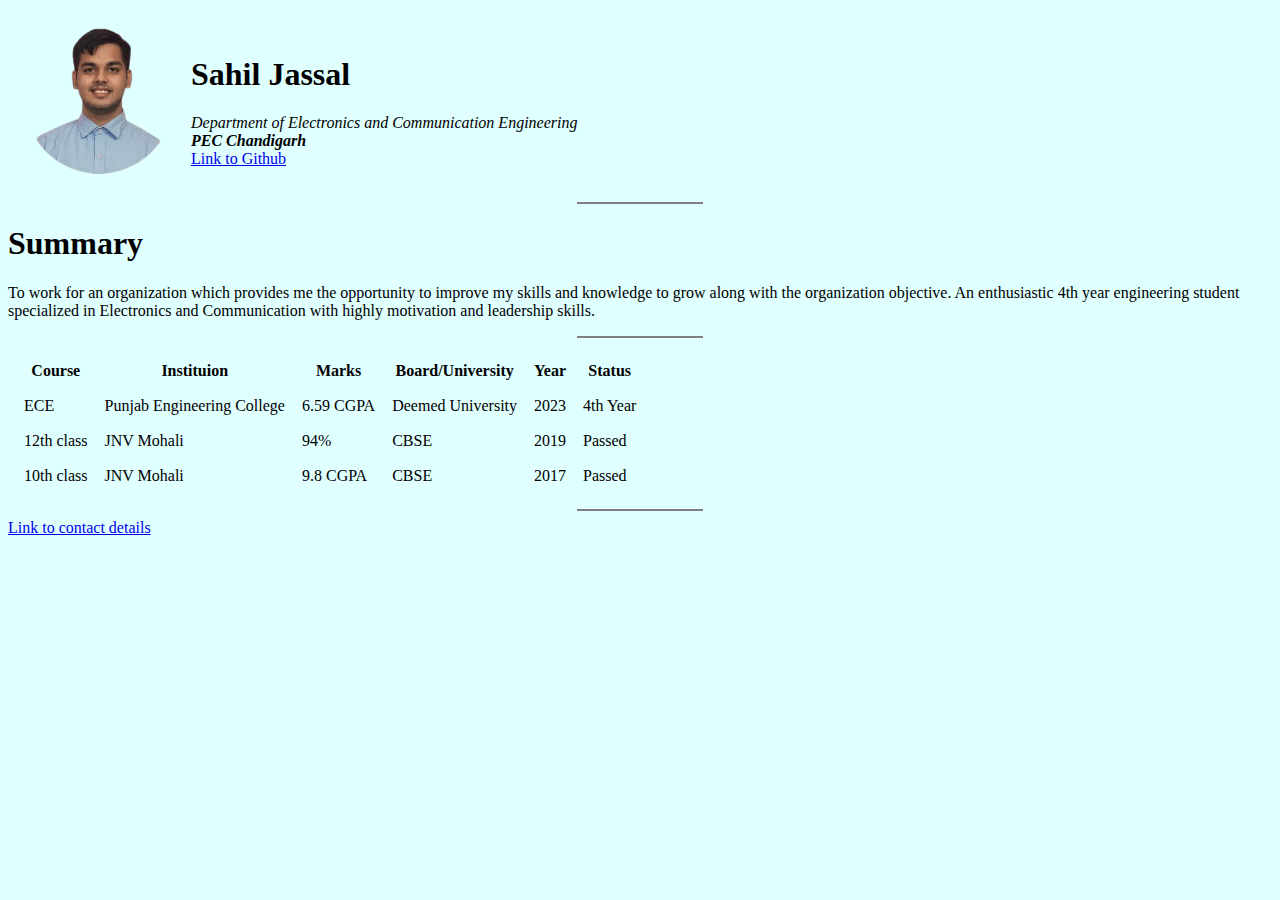
<file: index.html>
<!DOCTYPE html>
<html lang="en">
  <head>
    <meta charset="UTF-8" />
    <title>Resume</title>
    <link rel="stylesheet" href="./css-code/style.css">
  </head>
  <body">
    <!-- Proper Introduction Layout -->
    <table cellspacing="15">
      <tr>
        <td><img src="./imgs/pro.png" alt="img"/></td>
        <td>
          <h1>Sahil Jassal</h1>
          <em>Department of Electronics and Communication Engineering</em>
          <br />
          <strong><em>PEC Chandigarh</em></strong>
          <br />
          <a href="http://github.com/shljsl75891" target="_blank"
            >Link to Github</a
          >
        </td>
      </tr>
    </table>

    <hr />

    <!-- Summary -->
    <h1>Summary</h1>
    <p>
      To work for an organization which provides me the opportunity to improve
      my skills and knowledge to grow along with the organization objective. An
      enthusiastic 4th year engineering student specialized in Electronics and
      Communication with highly motivation and leadership skills.
    </p>

    <hr />

    <!-- Education Details -->
    <table cellspacing="15">
      <thead>
        <tr>
          <th>Course</th>
          <th>Instituion</th>
          <th>Marks</th>
          <th>Board/University</th>
          <th>Year</th>
          <th>Status</th>
        </tr>
      </thead>
      <tbody>
        <tr>
          <td>ECE</td>
          <td>Punjab Engineering College</td>
          <td>6.59 CGPA</td>
          <td>Deemed University</td>
          <td>2023</td>
          <td>4th Year</td>
        </tr>
        <tr>
          <td>12th class</td>
          <td>JNV Mohali</td>
          <td>94%</td>
          <td>CBSE</td>
          <td>2019</td>
          <td>Passed</td>
        </tr>
        <tr>
          <td>10th class</td>
          <td>JNV Mohali</td>
          <td>9.8 CGPA</td>
          <td>CBSE</td>
          <td>2017</td>
          <td>Passed</td>
        </tr>
      </tbody>
    </table>

    <hr />
    <a href="./contacts.html" target="_blank">Link to contact details</a>
  </body>
</html>
</file>
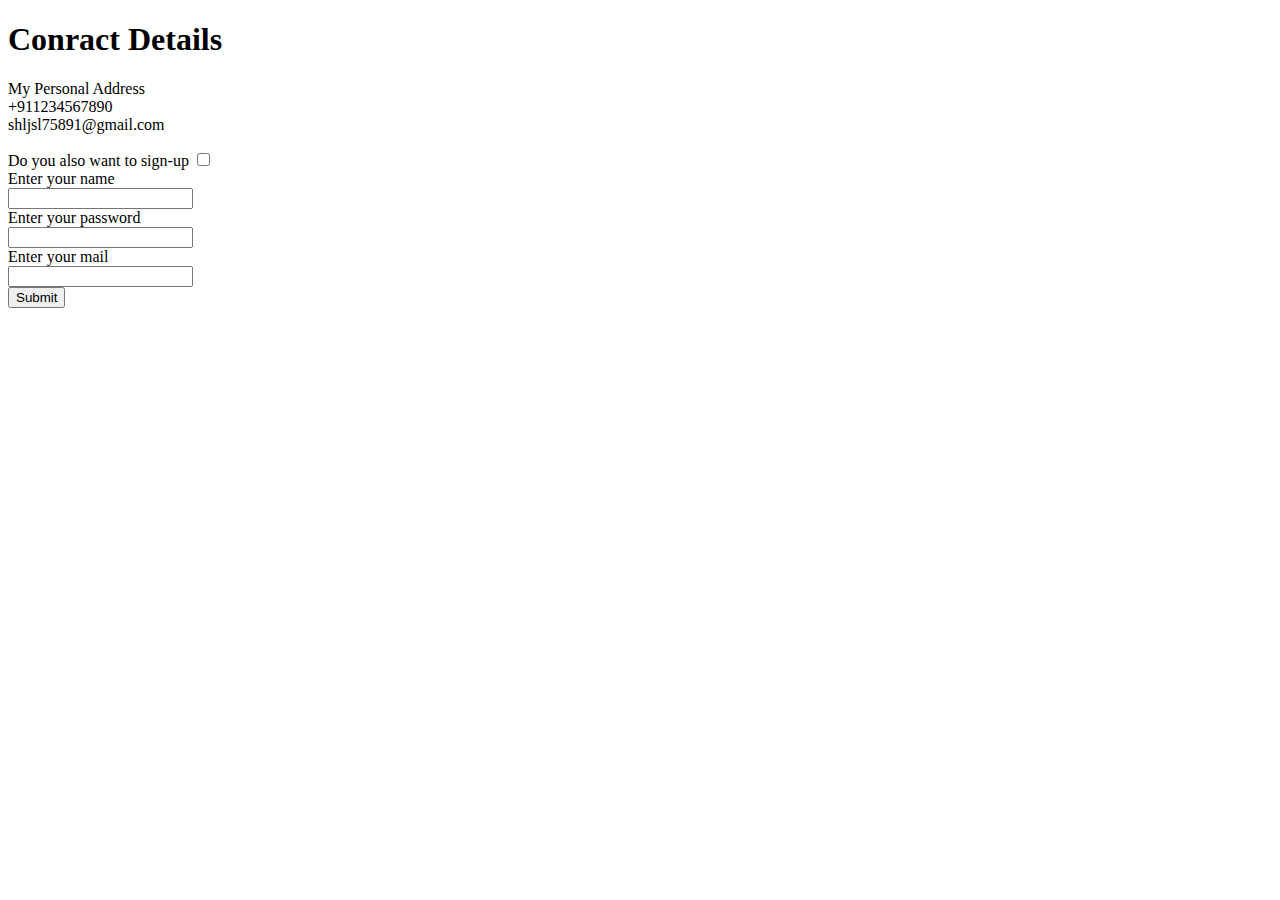
<file: contacts.html>
<!DOCTYPE html>
<html lang="en">
  <head>
    <meta charset="UTF-8" />
    <title>Contact Details</title>
  </head>
  <body>
    <h1>Conract Details</h1>
    <p>
      My Personal Address
      <br />
      +911234567890
      <br />
      shljsl75891@gmail.com
    </p>
 
    <!-- Forms -->
    <form autocomplete="on">
      <label for="Question">Do you also want to sign-up</label>
      <input type="checkbox" name="Question" />
      <br />
      <label for="Name">Enter your name</label>
      <br />
      <input type="text" name="Name" /><br />
      <label for="Pass">Enter your password</label>
      <br />
      <input type="password" name="Pass" />
      <br />
      <label for="Email">Enter your mail</label>
      <br />
      <input type="email" name="Email" />
      <br />
      <input type="submit"/>
    </form>
  </body>
</html>
</file>
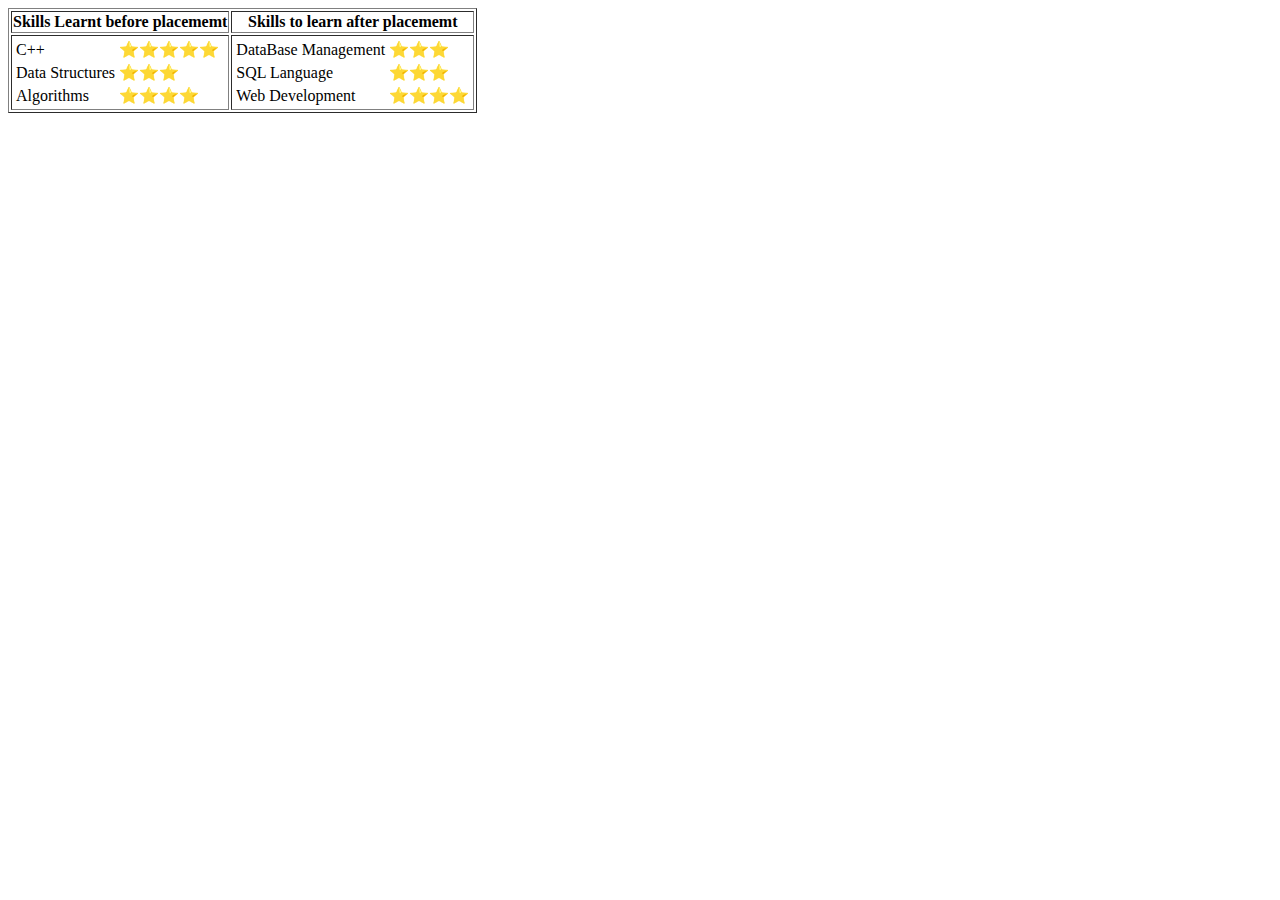
<file: skills.html>
<!DOCTYPE html>
<html lang="en">
  <head>
    <meta charset="UTF-8" />
    <title>Skills</title>
  </head>
  <body>
    <table border="1">
        <thead>
            <th>Skills Learnt before placememt</th>
            <th>Skills to learn after placememt</th>
        </thead>
        <tbody>
            <tr>
                <td>
                  <table>
                    <tr>
                      <td>C++</td>
                      <td>⭐⭐⭐⭐⭐</td>
                    </tr>
                    <tr>
                      <td>Data Structures</td>
                      <td>⭐⭐⭐</td>
                    </tr>
                    <tr>
                      <td>Algorithms</td>
                      <td>⭐⭐⭐⭐</td>
                    </tr>
                  </table>
                </td>
                <td>
                  <table>
                    <tr>
                      <td>DataBase Management</td>
                      <td>⭐⭐⭐</td>
                    </tr>
                    <tr>
                      <td>SQL Language</td>
                      <td>⭐⭐⭐</td>
                    </tr>
                    <tr>
                      <td>Web Development</td>
                      <td>⭐⭐⭐⭐</td>
                    </tr>
                  </table>
                </td>
              </tr>
        </tbody>
    </table>
  </body>
</html>
</file>
<file: css-code/style.css>
body {
    background-color: lightcyan;
}

img {
    height: 150px;
}

hr {
    height: 2px;
    width: 10%;
    background-color: gray;
    border-style: none;
}
</file>
